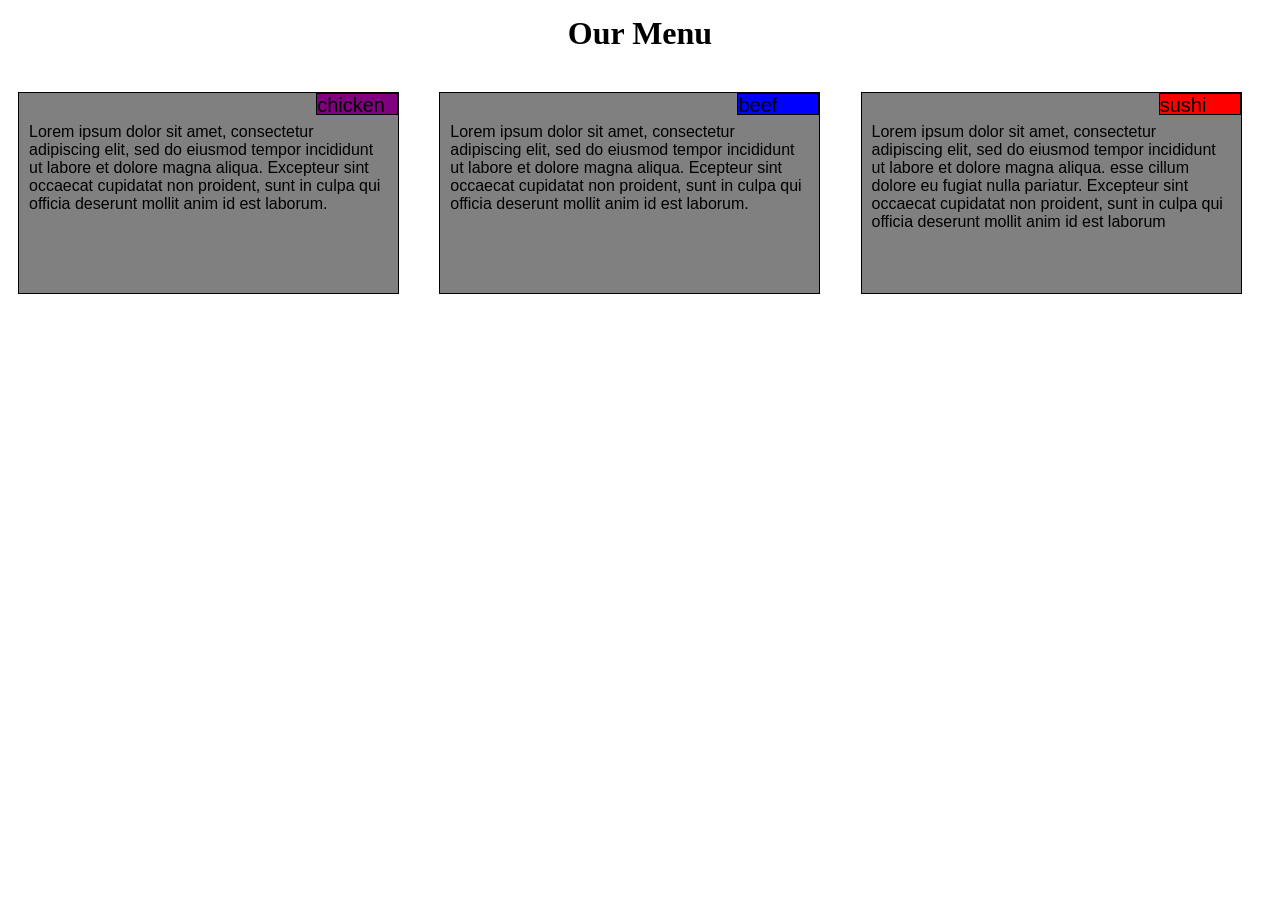
<file: index.html>
<!DOCTYPE html>
<html>
<head>
<meta charset="utf-8">
<meta name="viewport" content="width=device-width, initial-scale=1">
<title>Restaurant menu</title>
<link rel="stylesheet" href="./css/course-project1.css">
</head>
<body>

<h1>Our Menu</h1>

<div class="row">

  <div class="col-lg-4 col-md-6">
  <div id="container1">
    <p id="p1">chicken</p>
    <p id="p11">Lorem ipsum dolor sit amet, consectetur adipiscing elit, sed do eiusmod tempor incididunt ut labore et dolore magna aliqua.  Excepteur sint occaecat cupidatat non proident, sunt in culpa qui officia deserunt mollit anim id est laborum.
</p>
     </div>
    </div>
         
  <div class="col-lg-4 col-md-6">
   <div id="container2">
  <p id="p2">beef</p>
<p id="p21">Lorem ipsum dolor sit amet, consectetur adipiscing elit, sed do eiusmod tempor incididunt ut labore et dolore magna aliqua. Ecepteur sint occaecat cupidatat non proident, sunt in culpa qui officia deserunt mollit anim id est laborum.
</p>
</div>
  </div>
  <div class="col-lg-4 col-md-12">
   <div id="container3">
  <p id="p3">sushi</p>
<p id="p31">Lorem ipsum dolor sit amet, consectetur adipiscing elit, sed do eiusmod tempor incididunt ut labore et dolore magna aliqua. esse cillum dolore eu fugiat nulla pariatur. Excepteur sint occaecat cupidatat non proident, sunt in culpa qui officia deserunt mollit anim id est laborum
</p>
</div>
  </div>
      
  </div>

</body>
</html>
</file>
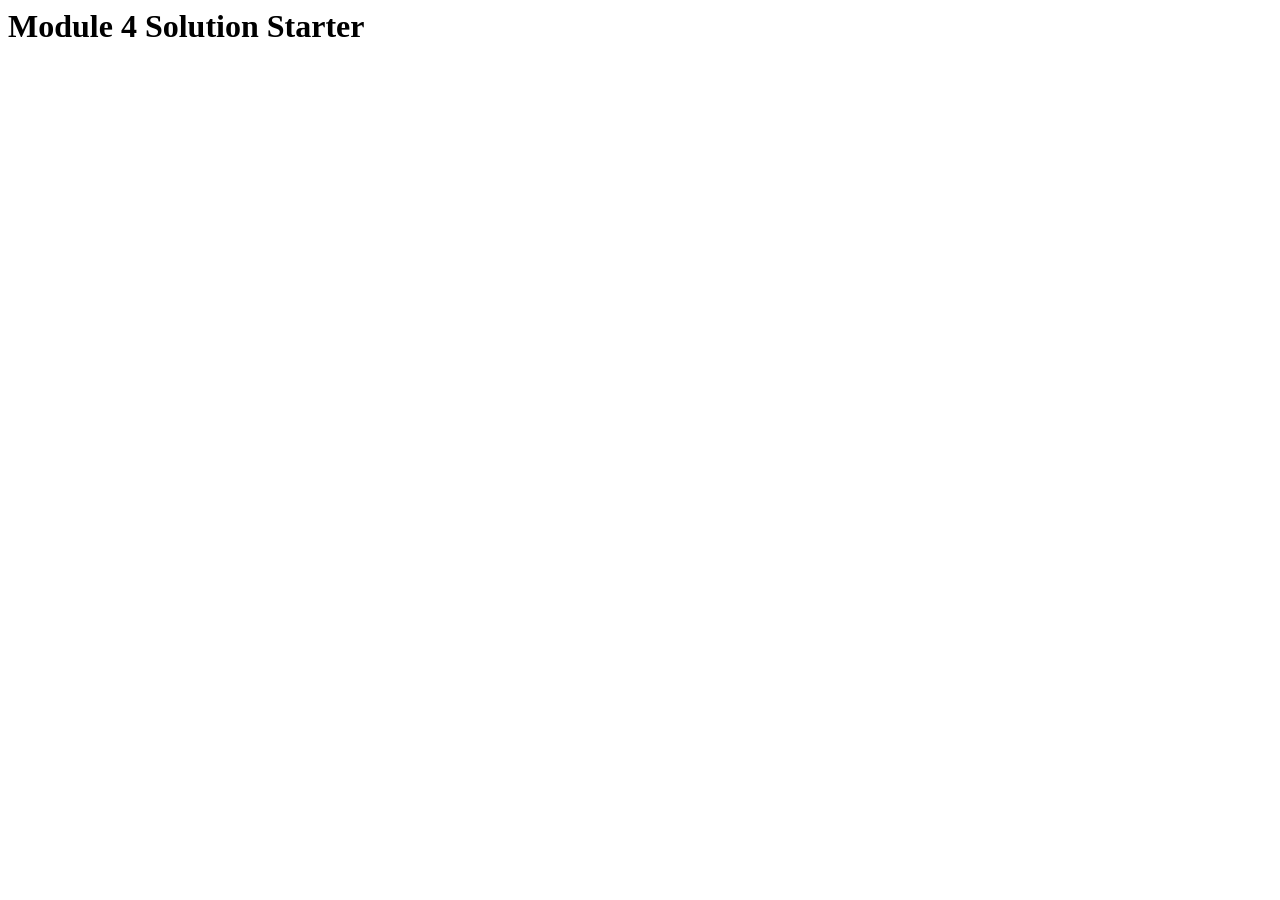
<file: module4-sol/index.html>
<html>
<head>
  <meta charset="utf-8">
  <title>Module 4 Solution Starter</title>
  <script src="speakhello.js"></script>
  <script src="SpeakGoodBye.js"></script>
  <script src="script.js"></script>
</head>
<body>
  <h1>Module 4 Solution Starter</h1>
</body>
</html>
</file>
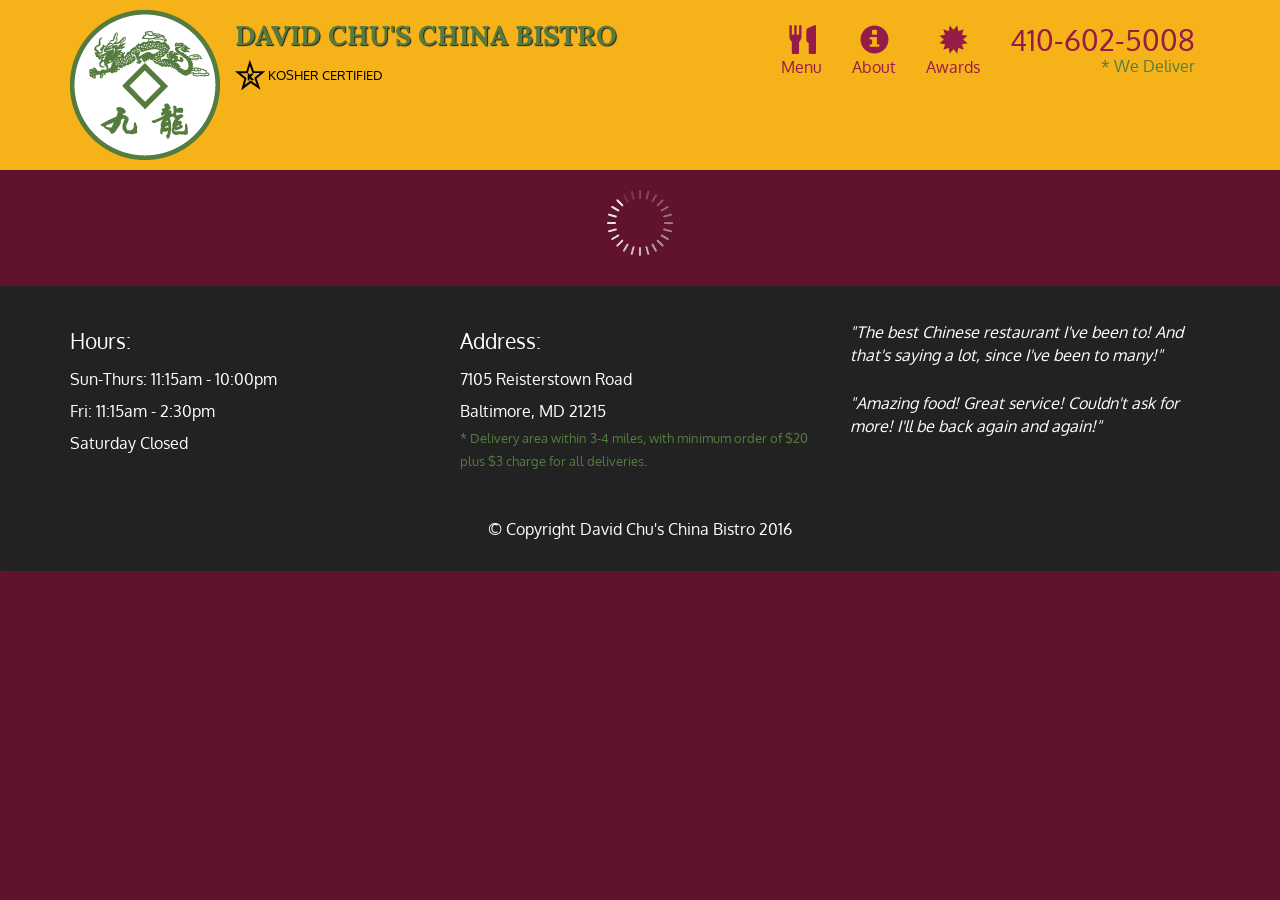
<file: module5-sol/index.html>
<!doctype html>
<html lang="en">
  <head>
    <meta charset="utf-8">
    <meta http-equiv="X-UA-Compatible" content="IE=edge">
    <meta name="viewport" content="width=device-width, initial-scale=1">
    <title>David Chu's China Bistro</title>
    <link rel="stylesheet" href="css/bootstrap.min.css">
    <link rel="stylesheet" href="css/styles.css">
    <link href='https://fonts.googleapis.com/css?family=Oxygen:400,300,700' rel='stylesheet' type='text/css'>
    <link href='https://fonts.googleapis.com/css?family=Lora' rel='stylesheet' type='text/css'>
  </head>
<body>
  <header>
    <nav id="header-nav" class="navbar navbar-default">
      <div class="container">
        <div class="navbar-header">
          <a href="index.html" class="pull-left visible-md visible-lg">
            <div id="logo-img" alt="Logo image"></div>
          </a>

          <div class="navbar-brand">
            <a href="index.html"><h1>David Chu's China Bistro</h1></a>
            <p>
              <img src="images/star-k-logo.png" alt="Kosher certification">
              <span>Kosher Certified</span>
            </p>
          </div>

          <button id="navbarToggle" type="button" class="navbar-toggle collapsed" data-toggle="collapse" data-target="#collapsable-nav" aria-expanded="false">
            <span class="sr-only">Toggle navigation</span>
            <span class="icon-bar"></span>
            <span class="icon-bar"></span>
            <span class="icon-bar"></span>
          </button>
        </div>
        
        <div id="collapsable-nav" class="collapse navbar-collapse">
           <ul id="nav-list" class="nav navbar-nav navbar-right">
            <li id="navHomeButton" class="visible-xs active">
              <a href="index.html">
                <span class="glyphicon glyphicon-home"></span> Home</a>
            </li>
            <li id="navMenuButton">
              <a href="#" onclick="$dc.loadMenuCategories();">
                <span class="glyphicon glyphicon-cutlery"></span><br class="hidden-xs"> Menu</a>
            </li>
            <li>
              <a href="#">
                <span class="glyphicon glyphicon-info-sign"></span><br class="hidden-xs"> About</a>
            </li>
            <li>
              <a href="#">
                <span class="glyphicon glyphicon-certificate"></span><br class="hidden-xs"> Awards</a>
            </li>
            <li id="phone" class="hidden-xs">
              <a href="tel:410-602-5008">
                <span>410-602-5008</span></a><div>* We Deliver</div>
            </li>
          </ul><!-- #nav-list -->
        </div><!-- .collapse .navbar-collapse -->
      </div><!-- .container -->
    </nav><!-- #header-nav -->
  </header>

  <div id="call-btn" class="visible-xs">
    <a class="btn" href="tel:410-602-5008">
    <span class="glyphicon glyphicon-earphone"></span>
    410-602-5008
    </a>
  </div>
  <div id="xs-deliver" class="text-center visible-xs">* We Deliver</div>

  <div id="main-content" class="container"></div>

  <footer class="panel-footer">
    <div class="container">
      <div class="row">
        <section id="hours" class="col-sm-4">
          <span>Hours:</span><br>
          Sun-Thurs: 11:15am - 10:00pm<br>
          Fri: 11:15am - 2:30pm<br>
          Saturday Closed
          <hr class="visible-xs">
        </section>
        <section id="address" class="col-sm-4">
          <span>Address:</span><br>
          7105 Reisterstown Road<br>
          Baltimore, MD 21215
          <p>* Delivery area within 3-4 miles, with minimum order of $20 plus $3 charge for all deliveries.</p>
          <hr class="visible-xs">
        </section>
        <section id="testimonials" class="col-sm-4">
          <p>"The best Chinese restaurant I've been to! And that's saying a lot, since I've been to many!"</p>
          <p>"Amazing food! Great service! Couldn't ask for more! I'll be back again and again!"</p>
        </section>
      </div>
      <div class="text-center">&copy; Copyright David Chu's China Bistro 2016</div>
    </div>
  </footer>

  <!-- jQuery (Bootstrap JS plugins depend on it) -->
  <script src="js/jquery-2.1.4.min.js"></script>
  <script src="js/bootstrap.min.js"></script>
  <script src="js/ajax-utils.js"></script>
  <script src="js/script.js"></script>
</body>
</html>
</file>
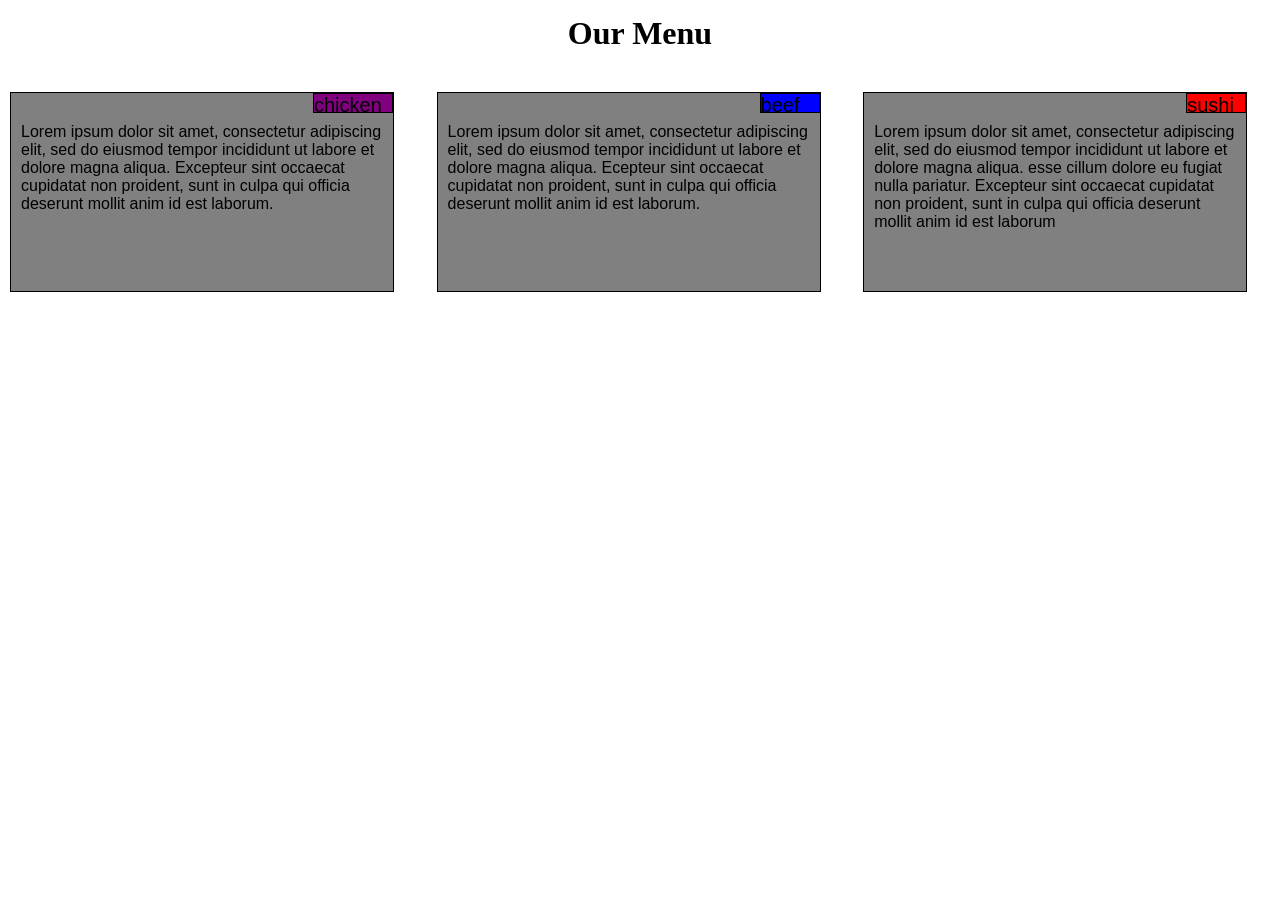
<file: course-project1.html>
<!DOCTYPE html>
<html>
<head>
<meta charset="utf-8">
<meta name="viewport" content="width=device-width, initial-scale=1">
<title>Restaurant menu</title>
<style>

/********** Base styles **********/
* {
  box-sizing: border-box;
  margin:0;
  padding:0;
}
h1 {
  text-align: center;
  margin-top: 15px;
  margin-bottom: 30px;
}

#container1 {

  position:relative;
    border: 1px solid black;
  background-color: grey;
  width: 90%;
  height: 200px;
    margin-right: auto;
  margin-left: auto;
  margin:10px;
 
  font-family: Helvetica;
  color: black;
}

#container2 {
  position:relative;
    border: 1px solid black;
  background-color: grey;
  width: 90%;
  height: 200px;
  margin-right: auto;
  margin-left: auto;
  margin:10px;
      font-family: Helvetica;
  color: black;
}

#container3 {
  position:relative;
  border: 1px solid black;
  background-color: grey;
  width: 90%;
  height: 200px;
   margin-right: auto;
  margin-left: auto;
  margin:10px;
  
  font-family: Helvetica;
  color: black;
}

#p1 {
  position:reltive;
  float:right;
       border: 1px solid black;
  background-color: purple;
  width: 80px;
  height: 20px;
  margin:0;
font-size:125%;
  }
  #p11{
    margin-top:30px;
    margin-left:10px;
    margin-right: 10px;
    margin bottom:0px;
  }
  #p2 {
    position:relative;
     float:right;
       border: 1px solid black;
  background-color: blue ;
  width: 60px;
  height: 20px;
  margin:0px;
  font-size:125%;
  }
  #p21{
    margin-top:30px;
    margin-left:10px;
    margin-right: 10px;
    margin bottom:0px;
  }
  #p3{
    position:relative;
     float:right;
       border: 1px solid black;
  background-color: red;
  width: 60px;
  height: 20px;
  margin:0px;
  font-size:125%;
  }
  #p31{
    margin-top:30px;
    margin-left:10px;
    margin-right: 10px;
    margin bottom:0px;
  }
/* Simple Responsive Framework. */
.row {
  width:100%;
  
}

/********** Large devices only **********/
@media (min-width: 992px) {
  .col-lg-1, .col-lg-2, .col-lg-3, .col-lg-4, .col-lg-5, .col-lg-6, .col-lg-7, .col-lg-8, .col-lg-9, .col-lg-10, .col-lg-11, .col-lg-12 {
    float: left;
    }
  .col-lg-1 {
    width: 8.33%;
  }
  .col-lg-2 {
    width: 16.66%;
  }
  .col-lg-3 {
  
  width: 25%;
    
  }
  .col-lg-4 {
    width: 33.33%;
  }
  .col-lg-5 {
    width: 41.66%;
  }
  .col-lg-6 {
    width: 50%;
  }
  .col-lg-7 {
    width: 58.33%;
  }
  .col-lg-8 {
    width: 66.66%;
  }
  .col-lg-9 {
    width: 74.99%;
  }
  .col-lg-10 {
    width: 83.33%;
  }
  .col-lg-11 {
    width: 91.66%;
  }
  .col-lg-12 {
    width: 100%;
  }
}

/********** Medium devices only **********/
@media (min-width: 768px) and (max-width: 991px) {
  .col-md-1, .col-md-2, .col-md-3, .col-md-4, .col-md-5, .col-md-6, .col-md-7, .col-md-8, .col-md-9, .col-md-10, .col-md-11, .col-md-12 {
    float: left;
    
  }
  .col-md-1 {
    width: 8.33%;
  }
  .col-md-2 {
    width: 16.66%;
  }
  .col-md-3 {
    width: 25%;
  }
  .col-md-4 {
    width: 33.33%;
  }
  .col-md-5 {
    width: 41.66%;
  }
  .col-md-6 {
       width: 50%;
  }
  .col-md-7 {
    width: 58.33%;
  }
  .col-md-8 {
    width: 66.66%;
  }
  .col-md-9 {
    width: 74.99%;
  }
  .col-md-10 {
    width: 83.33%;
  }
  .col-md-11 {
    width: 91.66%;
  }
  .col-md-12 {  
    width: 100%;
  }
}

</style>
</head>
<body>

<h1>Our Menu</h1>

<div class="row">

  <div class="col-lg-4 col-md-6">
  <div id="container1">
    <p id="p1">chicken</p>
    <p id="p11">Lorem ipsum dolor sit amet, consectetur adipiscing elit, sed do eiusmod tempor incididunt ut labore et dolore magna aliqua.  Excepteur sint occaecat cupidatat non proident, sunt in culpa qui officia deserunt mollit anim id est laborum.
</p>
     </div>
    </div>
         
  <div class="col-lg-4 col-md-6">
   <div id="container2">
  <p id="p2">beef</p>
<p id="p21">Lorem ipsum dolor sit amet, consectetur adipiscing elit, sed do eiusmod tempor incididunt ut labore et dolore magna aliqua. Ecepteur sint occaecat cupidatat non proident, sunt in culpa qui officia deserunt mollit anim id est laborum.
</p>
</div>
  </div>
  <div class="col-lg-4 col-md-12">
   <div id="container3">
  <p id="p3">sushi</p>
<p id="p31">Lorem ipsum dolor sit amet, consectetur adipiscing elit, sed do eiusmod tempor incididunt ut labore et dolore magna aliqua. esse cillum dolore eu fugiat nulla pariatur. Excepteur sint occaecat cupidatat non proident, sunt in culpa qui officia deserunt mollit anim id est laborum
</p>
</div>
  </div>
      
  </div>

</body>
</html>
</file>
<file: css/course-project1.css>
********** Base styles **********/
* {
  box-sizing: border-box;
  margin:0;
  padding:0;
}
h1 {
  text-align: center;
  margin-top: 15px;
  margin-bottom: 30px;
}

#container1 {

  position:relative;
    border: 1px solid black;
  background-color: grey;
  width: 90%;
  height: 200px;
    margin-right: auto;
  margin-left: auto;
  margin:10px;
 
  font-family: Helvetica;
  color: black;
}

#container2 {
  position:relative;
    border: 1px solid black;
  background-color: grey;
  width: 90%;
  height: 200px;
  margin-right: auto;
  margin-left: auto;
  margin:10px;
      font-family: Helvetica;
  color: black;
}

#container3 {
  position:relative;
  border: 1px solid black;
  background-color: grey;
  width: 90%;
  height: 200px;
   margin-right: auto;
  margin-left: auto;
  margin:10px;
  
  font-family: Helvetica;
  color: black;
}

#p1 {
  position:reltive;
  float:right;
       border: 1px solid black;
  background-color: purple;
  width: 80px;
  height: 20px;
  margin:0;
font-size:125%;
  }
  #p11{
    margin-top:30px;
    margin-left:10px;
    margin-right: 10px;
    margin bottom:0px;
  }
  #p2 {
    position:relative;
     float:right;
       border: 1px solid black;
  background-color: blue ;
  width: 80px;
  height: 20px;
  margin:0px;
  font-size:125%;
  }
  #p21{
    margin-top:30px;
    margin-left:10px;
    margin-right: 10px;
    margin bottom:0px;
  }
  #p3{
    position:relative;
     float:right;
       border: 1px solid black;
  background-color: red;
  width: 80px;
  height: 20px;
  margin:0px;
  font-size:125%;
  }
  #p31{
    margin-top:30px;
    margin-left:10px;
    margin-right: 10px;
    margin bottom:0px;
  }
/* Simple Responsive Framework. */
.row {
  width:100%;
  
}

/********** Large devices only **********/
@media (min-width: 992px) {
  .col-lg-1, .col-lg-2, .col-lg-3, .col-lg-4, .col-lg-5, .col-lg-6, .col-lg-7, .col-lg-8, .col-lg-9, .col-lg-10, .col-lg-11, .col-lg-12 {
    float: left;
    }
  .col-lg-1 {
    width: 8.33%;
  }
  .col-lg-2 {
    width: 16.66%;
  }
  .col-lg-3 {
  
  width: 25%;
    
  }
  .col-lg-4 {
    width: 33.33%;
  }
  .col-lg-5 {
    width: 41.66%;
  }
  .col-lg-6 {
    width: 50%;
  }
  .col-lg-7 {
    width: 58.33%;
  }
  .col-lg-8 {
    width: 66.66%;
  }
  .col-lg-9 {
    width: 74.99%;
  }
  .col-lg-10 {
    width: 83.33%;
  }
  .col-lg-11 {
    width: 91.66%;
  }
  .col-lg-12 {
    width: 100%;
  }
}

/********** Medium devices only **********/
@media (min-width: 768px) and (max-width: 991px) {
  .col-md-1, .col-md-2, .col-md-3, .col-md-4, .col-md-5, .col-md-6, .col-md-7, .col-md-8, .col-md-9, .col-md-10, .col-md-11, .col-md-12 {
    float: left;
    
  }
  .col-md-1 {
    width: 8.33%;
  }
  .col-md-2 {
    width: 16.66%;
  }
  .col-md-3 {
    width: 25%;
  }
  .col-md-4 {
    width: 33.33%;
  }
  .col-md-5 {
    width: 41.66%;
  }
  .col-md-6 {
       width: 50%;
  }
  .col-md-7 {
    width: 58.33%;
  }
  .col-md-8 {
    width: 66.66%;
  }
  .col-md-9 {
    width: 74.99%;
  }
  .col-md-10 {
    width: 83.33%;
  }
  .col-md-11 {
    width: 91.66%;
  }
  .col-md-12 {  
    width: 105%;
  }
}
</file>
<file: module5-sol/css/styles.css>
body {
  font-size: 16px;
  color: #fff;
  background-color: #61122f;
  font-family: 'Oxygen', sans-serif;
}

/** HEADER **/
#header-nav {
  background-color: #f6b319;
  border-radius: 0;
  border: 0;
}

#logo-img {
  background: url('../images/restaurant-logo_large.png') no-repeat;
  width: 150px;
  height: 150px;
  margin: 10px 15px 10px 0;
}

.navbar-brand {
  padding-top: 25px;
}
.navbar-brand h1 { /* Restaurant name */
  font-family: 'Lora', serif;
  color: #557c3e;
  font-size: 1.5em;
  text-transform: uppercase;
  font-weight: bold;
  text-shadow: 1px 1px 1px #222;
  margin-top: 0;
  margin-bottom: 0;
  line-height: .75;
}
.navbar-brand a:hover, .navbar-brand a:focus {
  text-decoration: none;
}
.navbar-brand p { /* Kosher cert */
  color: #000;
  text-transform: uppercase;
  font-size: .7em;
  margin-top: 15px;
}
.navbar-brand p span { /* Star-K */
  vertical-align: middle;
}

#nav-list {
  margin-top: 10px;
}
#nav-list a {
  color: #951C49;
  text-align: center;
}
#nav-list a:hover {
  background: #E7E7E7;
}
#nav-list a span {
  font-size: 1.8em;
}

#phone {
  margin-top: 5px;
}
#phone a { /* Phone number */
  text-align: right;
  padding-bottom: 0;
}
#phone div { /* We Deliver */
  color: #557c3e;
  text-align: right;
  padding-right: 15px;
}

.navbar-header button.navbar-toggle, .navbar-header .icon-bar {
  border: 1px solid #61122f;
}
.navbar-header button.navbar-toggle {
  clear: both;
  margin-top: -30px;
}
/* END HEADER */

/* FOOTER */
.panel-footer {
  margin-top: 30px;
  padding-top: 35px;
  padding-bottom: 30px;
  background-color: #222;
  border-top: 0;
}
.panel-footer div.row {
  margin-bottom: 35px;
}
#hours, #address {
  line-height: 2;
}
#hours > span, #address > span {
  font-size: 1.3em;
}
#address p {
  color: #557c3e;
  font-size: .8em;
  line-height: 1.8;
}
#testimonials {
  font-style: italic;
}
#testimonials p:nth-child(2) {
  margin-top: 25px;
}
/* END FOOTER */



/* HOME PAGE */
.container .jumbotron {
  box-shadow: 0 0 50px #3F0C1F;
  border: 2px solid #3F0C1F;
}

#menu-tile, #specials-tile, #map-tile {
  height: 250px;
  width: 100%;
  margin-bottom: 15px;
  position: relative;
  border: 2px solid #3F0C1F;
  overflow: hidden;
}
#menu-tile:hover, #specials-tile:hover, #map-tile:hover {
  box-shadow: 0 1px 5px 1px #cccccc;
}
#menu-tile {
  background: url('../images/menu-tile.jpg') no-repeat;
  background-position: center;
}
#specials-tile {
  background: url('../images/specials-tile.jpg') no-repeat;
  background-position: center;
}
#menu-tile span, #specials-tile span, #map-tile span {
  position: absolute;
  bottom: 0;
  right: 0;
  width: 100%;
  text-align: center;
  font-size: 1.6em;
  text-transform: uppercase;
  background-color: #000;
  color: #fff;
  opacity: .8;
}
/* END HOME PAGE */

/* MENU CATEGORIES PAGE */
.category-tile { 
  position: relative;
  border: 2px solid #3F0C1F;
  overflow: hidden;
  width: 200px;
  height: 200px;
  margin: 0 auto 15px;
}
.category-tile span {
  position: absolute;
  bottom: 0;
  right: 0;
  width: 100%;
  text-align: center;
  font-size: 1.2em;
  text-transform: uppercase;
  background-color: #000;
  color: #fff;
  opacity: .8;
}
.category-tile:hover {
  box-shadow: 0 1px 5px 1px #cccccc;
}

#menu-categories-title + div {
  margin-bottom: 50px;
}
/* END MENU CATEGORIES PAGE */

/* SINGLE CATEGORY PAGE */
.menu-item-tile {
  margin-bottom: 25px;
}
.menu-item-tile hr {
  width: 80%;
}
.menu-item-tile .menu-item-price {
  font-size: 1.1em;
  text-align: right;
  margin-top: -15px;
  margin-right: -15px;
}
.menu-item-tile .menu-item-price span {
  font-size: .6em;
}
.menu-item-photo {
  position: relative;
  border: 2px solid #3F0C1F; 
  overflow: hidden;
  padding: 0;
  margin-right: -15px;
  margin-left: auto;
  margin-bottom: 20px;
  max-width: 250px;
}
.menu-item-photo div {
  position: absolute;
  bottom: 0;
  right: 0;
  width: 80px;
  background-color: #557c3e;
  text-align: center;
}
.menu-item-description {
  padding-right: 30px;
}
h3.menu-item-title {
  margin: 0 0 10px;
}
.menu-item-details {
  font-size: .9em;
  font-style: italic;
}
/* END SINGLE CATEGORY PAGE */


/********** Large devices only **********/
@media (min-width: 1200px) {
  .container .jumbotron {
    background: url('../images/jumbotron_1200.jpg') no-repeat;
    height: 675px;
  }
}

/********** Medium devices only **********/
@media (min-width: 992px) and (max-width: 1199px) {
  /* Header */
  #logo-img {
    background: url('../images/restaurant-logo_medium.png') no-repeat;
    width: 100px;
    height: 100px;
    margin: 5px 5px 5px 0;
  }
  /* End Header */

  /* Home Page */
  .container .jumbotron {
    background: url('../images/jumbotron_992.jpg') no-repeat;
    height: 558px;
  }
  /* End Home Page */
}

/********** Small devices only **********/
@media (min-width: 768px) and (max-width: 991px) {
  /* Home Page */
  .container .jumbotron {
    background: url('../images/jumbotron_768.jpg') no-repeat;
    height: 432px;
  }
  /* End Home Page */
}

/********** Extra small devices only **********/
@media (max-width: 767px) {
  /* Header */
  .navbar-brand {
    padding-top: 10px;
    height: 80px;
  }
  .navbar-brand h1 { /* Restaurant name */
    padding-top: 10px;
    font-size: 5vw; /* 1vw = 1% of viewport width */
  }
  .navbar-brand p { /* Kosher cert */
    font-size: .6em;
    margin-top: 12px;
  }
  .navbar-brand p img { /* Star-K */
    height: 20px;
  }

  #collapsable-nav a { /* Collapsed nav menu text */
    font-size: 1.2em;
  }
  #collapsable-nav a span { /* Collapsed nav menu glyph */
    font-size: 1em;
    margin-right: 5px;
  }

  #call-btn > a {
    font-size: 1.5em;
    display: block;
    margin: 0 20px;
    padding: 10px;
    border: 2px solid #fff;
    background-color: #f6b319;
    color: #951c49;
  }
  #xs-deliver {
    margin-top: 5px;
    font-size: .7em;
    letter-spacing: .1em;
    text-transform: uppercase;
  }
  /* End Header */

  /* Footer */
  .panel-footer section {
    margin-bottom: 30px;
    text-align: center;
  }
  .panel-footer section:nth-child(3) {
    margin-bottom: 0; /* margin already exists on the whole row */
  }
  .panel-footer section hr {
    width: 50%;
  }
  /* End Footer */

  /* Home Page */
  .container .jumbotron {
    margin-top: 30px;
    padding: 0;
  }
  #menu-tile, #specials-tile {
    width: 360px;
    margin: 0 auto 15px;
  }

  .menu-item-photo {
    margin-right: auto;
  }
  .menu-item-tile .menu-item-price {
    text-align: center;
  }
  .menu-item-description {
    text-align: center;;
  }
}


/********** Super extra small devices Only :-) (e.g., iPhone 4) **********/
@media (max-width: 479px) {
  /* Header */
  .navbar-brand h1 { /* Restaurant name */
    padding-top: 5px;
    font-size: 6vw;
  }
  /* End Header */
  
  /* Home page */
  #menu-tile, #specials-tile {
    width: 280px;
    margin: 0 auto 15px;
  }

  .col-xxs-12 {
    position: relative;
    min-height: 1px;
    padding-right: 15px;
    padding-left: 15px;
    float: left;
    width: 100%;
  }
}
</file>
